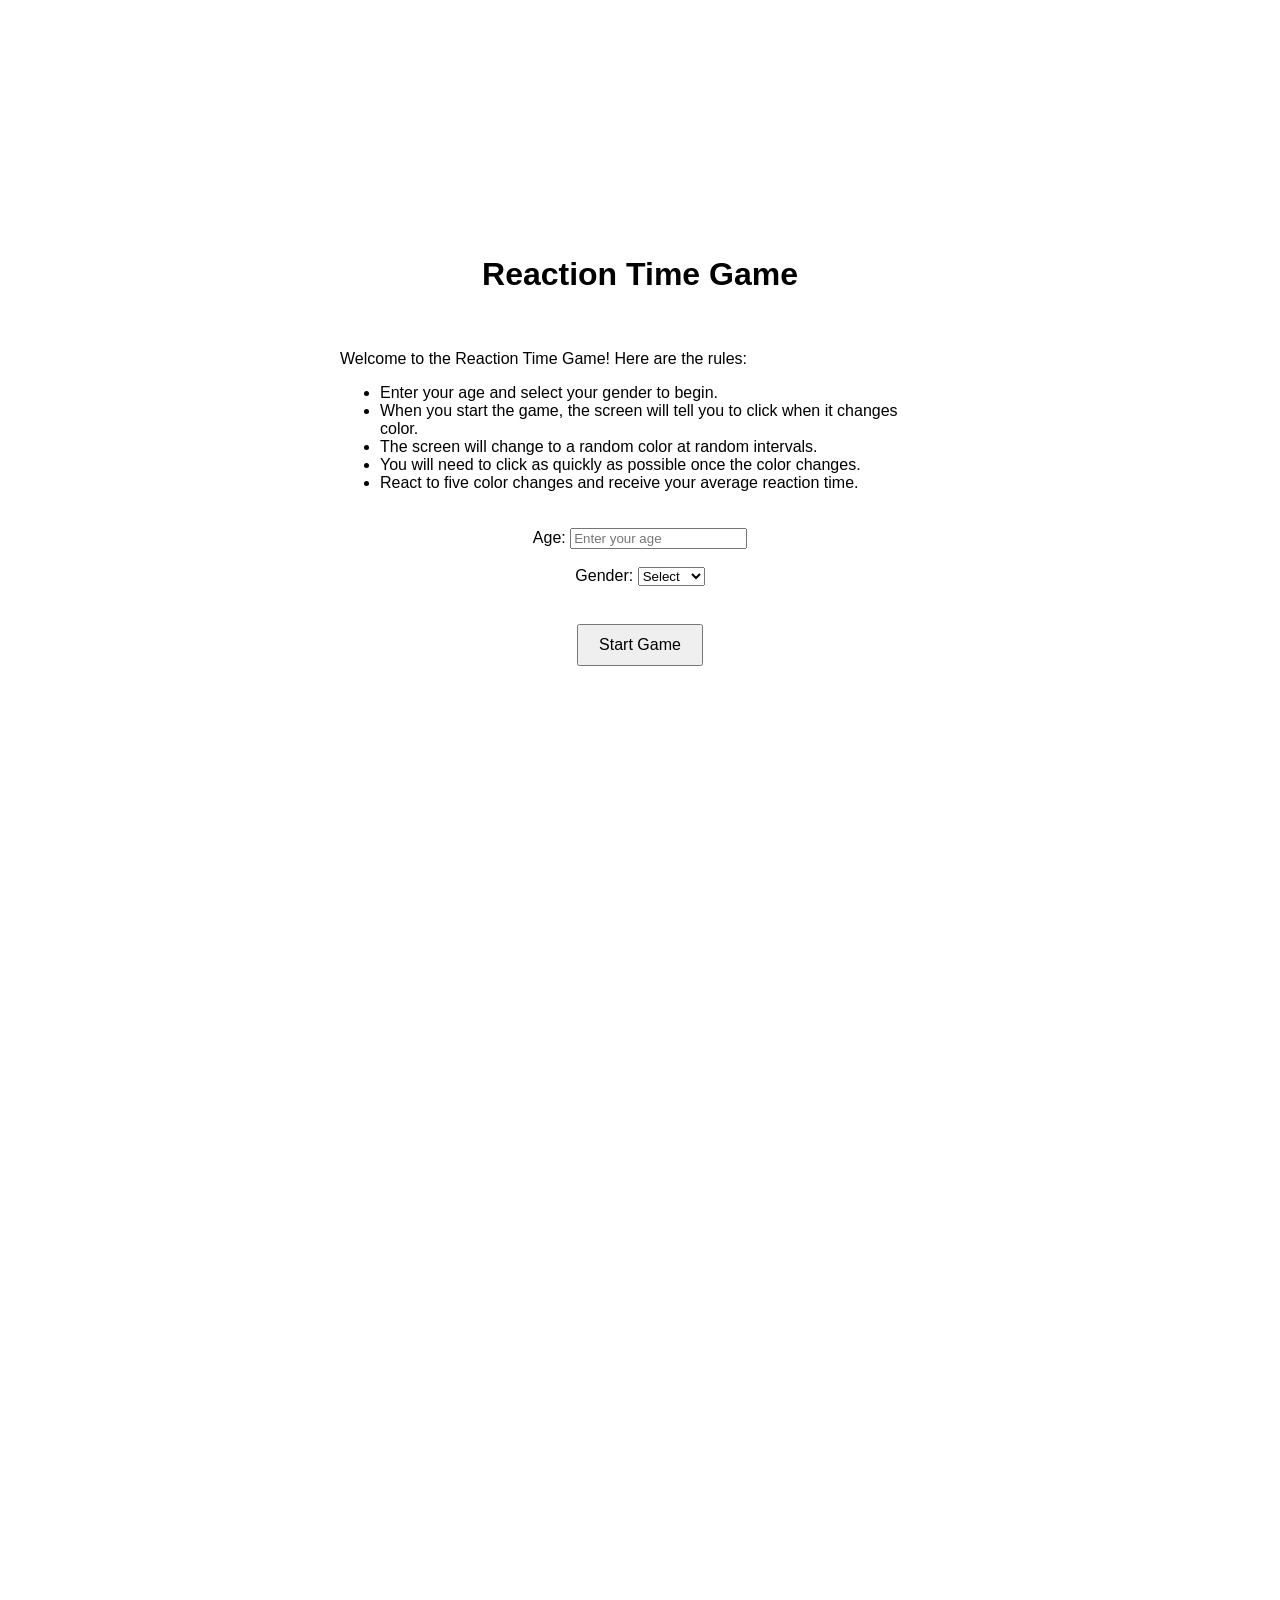
<file: index.html>
<!DOCTYPE html>
<html lang="en">
<head>
    <meta charset="UTF-8">
    <meta name="viewport" content="width=device-width, initial-scale=1.0">
    <title>Reaction Time Game</title>
    <style>
        body {
            margin: 0;
            font-family: Arial, sans-serif;
            text-align: center;
            background-color: white;
        }

        .container {
            display: flex;
            flex-direction: column;
            align-items: center;
            justify-content: center;
            height: 100vh;
        }

        .hidden {
            display: none;
        }

        button {
            padding: 10px 20px;
            font-size: 16px;
            margin-top: 20px;
            cursor: pointer;
        }

        #game-area {
            width: 100vw;
            height: 100vh;
            display: flex;
            align-items: center;
            justify-content: center;
            font-size: 24px;
            font-weight: bold;
            user-select: none;
        }

        #rules {
            margin: 20px;
            font-size: 16px;
            text-align: left;
            max-width: 600px;
        }
    </style>
</head>
<body>
    <div class="container" id="setup">
        <h1>Reaction Time Game</h1>
        <div id="rules">
            <p>Welcome to the Reaction Time Game! Here are the rules:</p>
            <ul>
                <li>Enter your age and select your gender to begin.</li>
                <li>When you start the game, the screen will tell you to click when it changes color.</li>
                <li>The screen will change to a random color at random intervals.</li>
                <li>You will need to click as quickly as possible once the color changes.</li>
                <li>React to five color changes and receive your average reaction time.</li>
            </ul>
        </div>
        <label>
            Age: <input type="number" id="age" placeholder="Enter your age">
        </label>
        <br>
        <label>
            Gender: <select id="gender">
                <option value="">Select</option>
                <option value="male">Male</option>
                <option value="female">Female</option>
            </select>
        </label>
        <br>
        <button id="start-btn">Start Game</button>
    </div>

    <div id="game-area" class="hidden"></div>

    <script>
 const setup = document.getElementById('setup');
        const gameArea = document.getElementById('game-area');
        const startBtn = document.getElementById('start-btn');
        const ageInput = document.getElementById('age');
        const genderInput = document.getElementById('gender');

        let clickTimes = [];
        let colorChanges = 0;
        let startTime;
        let gameInProgress = false;
        const colors = ["red", "blue", "yellow", "purple", "green", "orange"];

        const sound = new Audio('https://www.soundjay.com/button/beep-07.wav'); // Beep sound on color change

        startBtn.addEventListener('click', () => {
            const age = ageInput.value;
            const gender = genderInput.value;

            if (!age || !gender) {
                alert("Please enter your age and select your gender.");
                return;
            }

            setup.classList.add('hidden');
            gameArea.classList.remove('hidden');
            gameArea.textContent = "Click anywhere when the screen changes color";
            startBtn.disabled = true; // Disable the start button
            startGame();
        });

        function startGame() {
            clickTimes = [];
            colorChanges = 0;
            setTimeout(changeColor, randomInterval());
        }

        function randomInterval() {
            return Math.random() * (8000 - 1500) + 1500; // Random interval between 1.5s to 8s
        }

        function changeColor() {
            if (colorChanges >= 5) {
                showResults();
                return;
            }

            const remainingColors = colors.filter(c => c !== gameArea.style.backgroundColor);
            const newColor = remainingColors[Math.floor(Math.random() * remainingColors.length)];
            gameArea.style.backgroundColor = newColor;
            startTime = Date.now();
            gameInProgress = true;

            sound.play(); // Play sound on color change
            document.body.addEventListener('click', registerClick, { once: true });
            colorChanges++;
        }

        function registerClick() {
            const reactionTime = Date.now() - startTime;
            if (!gameInProgress) {
                clickTimes.push(1000); // Penalize early click with 1000ms
            } else {
                clickTimes.push(reactionTime);
            }

            gameArea.style.backgroundColor = "white";
            gameArea.textContent = "Click anywhere when the screen changes color";
            gameInProgress = false;
            setTimeout(changeColor, randomInterval());
        }

        function showResults() {
            const total = clickTimes.reduce((sum, time) => sum + time, 0);
            const average = total / clickTimes.length;
            gameArea.style.backgroundColor = "white";
            gameArea.textContent = `Results:\nTimes: ${clickTimes.join("ms, ")}ms\nAverage: ${average.toFixed(2)}ms`;

            // Enable the start button after the game ends
            startBtn.disabled = false;

            // Transmit to Supabase (use your API credentials here)
            const userData = {
                age: ageInput.value,
                gender: genderInput.value,
                reactionTimes: clickTimes,
                averageTime: average.toFixed(2)
            };

            fetch('https://zgpaebwhtyjyhsshmlwc.supabase.co/rest/v1/Responses', {
                method: 'POST',
                headers: {
                    'Content-Type': 'application/json',
                    'apikey': 'eyJhbGciOiJIUzI1NiIsInR5cCI6IkpXVCJ9.eyJpc3MiOiJzdXBhYmFzZSIsInJlZiI6InpncGFlYndodHlqeWhzc2htbHdjIiwicm9sZSI6ImFub24iLCJpYXQiOjE3MzY4Mjg4NjgsImV4cCI6MjA1MjQwNDg2OH0.jzPqBdqQnl9s_D9uGwZ7jTARkgBvL2sc8nc93d4s_Vg',
                    'Authorization': 'Bearer eyJhbGciOiJIUzI1NiIsInR5cCI6IkpXVCJ9.eyJpc3MiOiJzdXBhYmFzZSIsInJlZiI6InpncGFlYndodHlqeWhzc2htbHdjIiwicm9sZSI6ImFub24iLCJpYXQiOjE3MzY4Mjg4NjgsImV4cCI6MjA1MjQwNDg2OH0.jzPqBdqQnl9s_D9uGwZ7jTARkgBvL2sc8nc93d4s_Vg'
                },
                body: JSON.stringify(userData)
            })
            .then(response => {
                return response.json(); // Parse the JSON response
            })
            .then(data => {
                console.log('Data submitted to Supabase:', data);
            })
            .catch(error => {
                console.error('Error:', error);
            });
        }
</script>
</body>
</html>
</file>
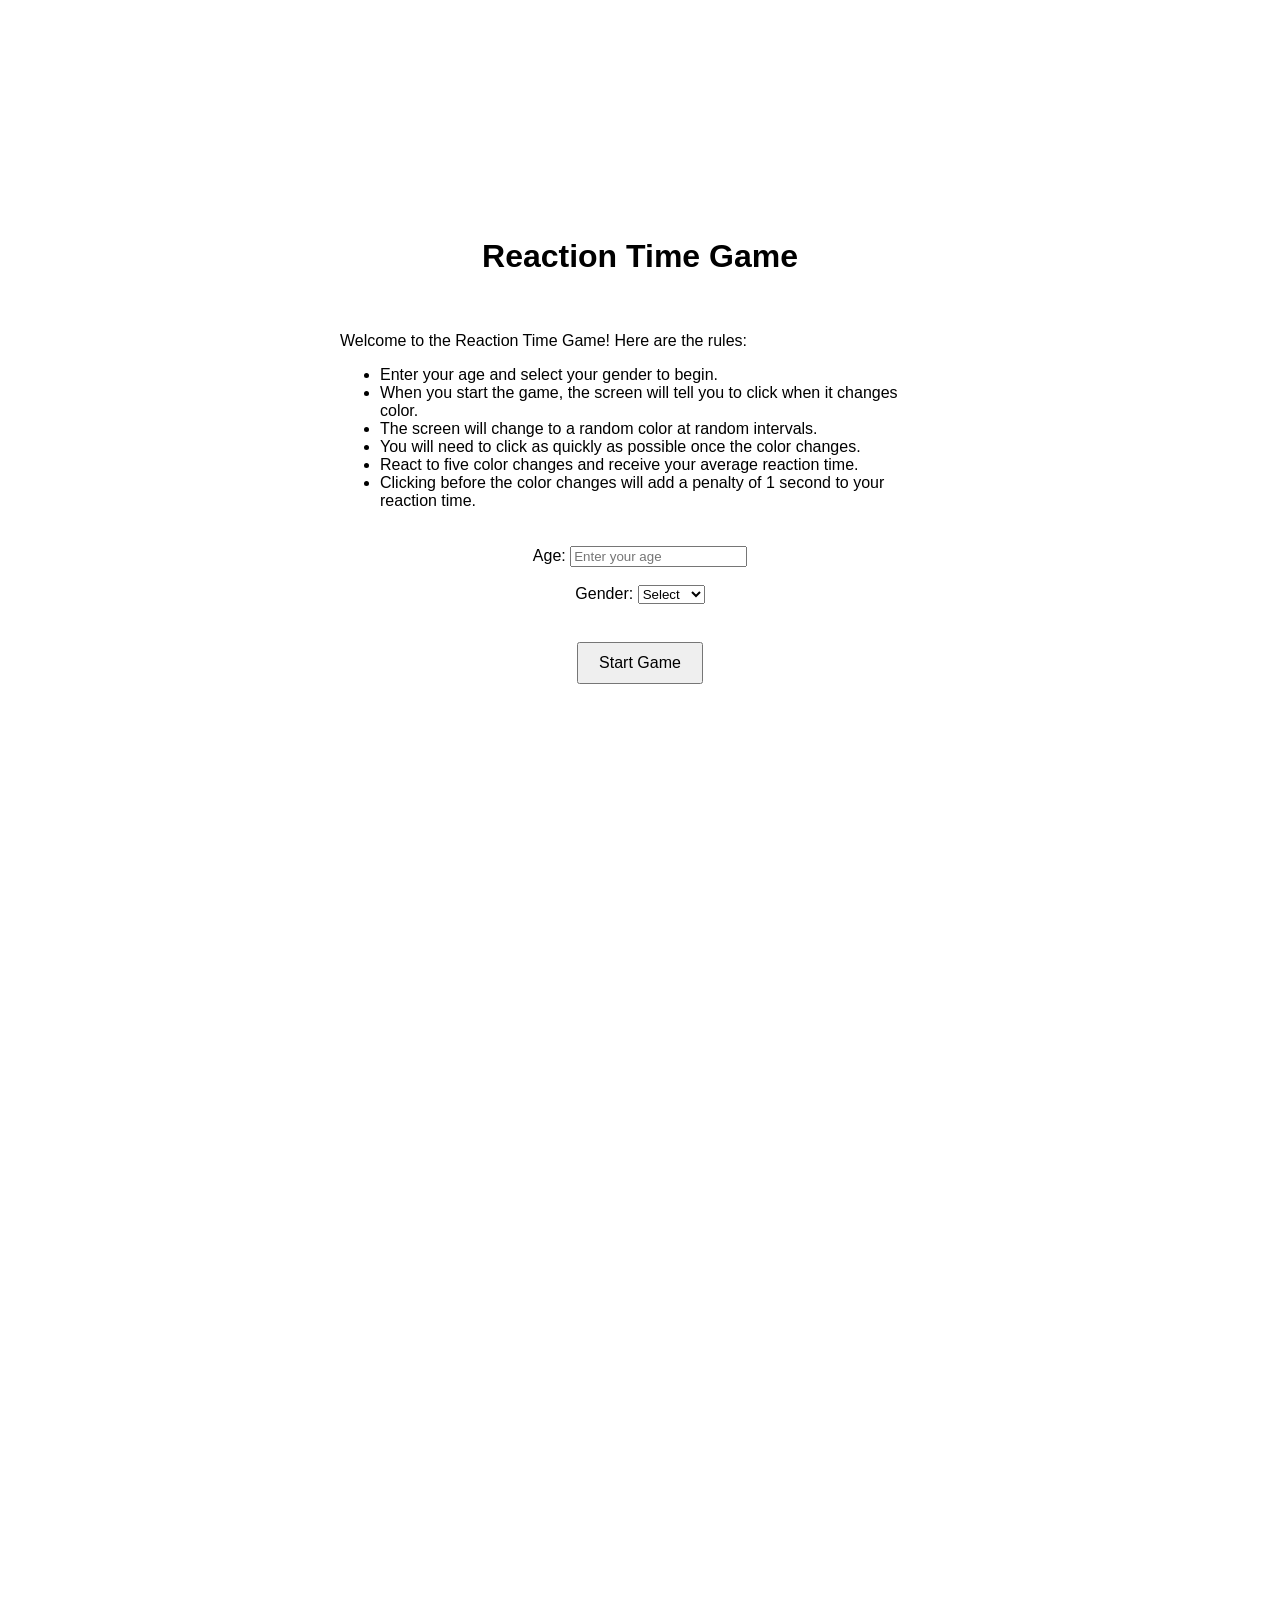
<file: reaction_time_game.html>
<!DOCTYPE html>
<html lang="en">
<head>
    <meta charset="UTF-8">
    <meta name="viewport" content="width=device-width, initial-scale=1.0">
    <title>Reaction Time Game</title>
    <style>
        body {
            margin: 0;
            font-family: Arial, sans-serif;
            text-align: center;
            background-color: white;
        }

        .container {
            display: flex;
            flex-direction: column;
            align-items: center;
            justify-content: center;
            height: 100vh;
        }

        .hidden {
            display: none;
        }

        button {
            padding: 10px 20px;
            font-size: 16px;
            margin-top: 20px;
            cursor: pointer;
        }

        #game-area {
            width: 100vw;
            height: 100vh;
            display: flex;
            align-items: center;
            justify-content: center;
            font-size: 24px;
            font-weight: bold;
            user-select: none;
        }

        #rules {
            margin: 20px;
            font-size: 16px;
            text-align: left;
            max-width: 600px;
        }
    </style>
</head>
<body>
    <div class="container" id="setup">
        <h1>Reaction Time Game</h1>
        <div id="rules">
            <p>Welcome to the Reaction Time Game! Here are the rules:</p>
            <ul>
                <li>Enter your age and select your gender to begin.</li>
                <li>When you start the game, the screen will tell you to click when it changes color.</li>
                <li>The screen will change to a random color at random intervals.</li>
                <li>You will need to click as quickly as possible once the color changes.</li>
                <li>React to five color changes and receive your average reaction time.</li>
                <li>Clicking before the color changes will add a penalty of 1 second to your reaction time.</li>
            </ul>
        </div>
        <label>
            Age: <input type="number" id="age" placeholder="Enter your age">
        </label>
        <br>
        <label>
            Gender: <select id="gender">
                <option value="">Select</option>
                <option value="male">Male</option>
                <option value="female">Female</option>
            </select>
        </label>
        <br>
        <button id="start-btn">Start Game</button>
    </div>

    <div id="game-area" class="hidden"></div>

    <script>
        const setup = document.getElementById('setup');
        const gameArea = document.getElementById('game-area');
        const startBtn = document.getElementById('start-btn');
        const ageInput = document.getElementById('age');
        const genderInput = document.getElementById('gender');

        let clickTimes = [];
        let colorChanges = 0;
        let startTime;
        let gameInProgress = false;
        const colors = ["red", "blue", "yellow", "purple", "green", "orange"];

        startBtn.addEventListener('click', () => {
            const age = ageInput.value;
            const gender = genderInput.value;

            if (!age || !gender) {
                alert("Please enter your age and select your gender.");
                return;
            }

            setup.classList.add('hidden');
            gameArea.classList.remove('hidden');
            gameArea.textContent = "Click anywhere when the screen changes color";
            startGame();
        });

        function startGame() {
            clickTimes = [];
            colorChanges = 0;
            setTimeout(changeColor, randomInterval());
        }

        function randomInterval() {
            return Math.random() * (8000 - 1500) + 1500;
        }

        function changeColor() {
            if (colorChanges >= 5) {
                showResults();
                return;
            }

            const remainingColors = colors.filter(c => c !== gameArea.style.backgroundColor);
            const newColor = remainingColors[Math.floor(Math.random() * remainingColors.length)];
            gameArea.style.backgroundColor = newColor;
            startTime = Date.now();
            gameInProgress = true;

            document.body.addEventListener('click', registerClick, { once: true });
            colorChanges++;
        }

        function registerClick() {
            const reactionTime = Date.now() - startTime;
            if (!gameInProgress) {
                clickTimes.push(1000); // Penalize early click with 1000ms
            } else {
                clickTimes.push(reactionTime);
            }

            gameArea.style.backgroundColor = "white";
            gameArea.textContent = "Click anywhere when the screen changes color";
            gameInProgress = false;
            setTimeout(changeColor, randomInterval());
        }

        function showResults() {
            const total = clickTimes.reduce((sum, time) => sum + time, 0);
            const average = total / clickTimes.length;
            gameArea.style.backgroundColor = "white";
            gameArea.textContent = `Results:\nTimes: ${clickTimes.join("ms, ")}ms\nAverage: ${average.toFixed(2)}ms`;

            // Transmit to Supabase (use your API credentials here)
            const userData = {
                age: ageInput.value,
                gender: genderInput.value,
                reactionTimes: clickTimes,
                averageTime: average.toFixed(2)
            };

            fetch('https://zgpaebwhtyjyhsshmlwc.supabase.co', {
                method: 'POST',
                headers: {
                    'Content-Type': 'application/json',
                    'apikey': 'eyJhbGciOiJIUzI1NiIsInR5cCI6IkpXVCJ9.eyJpc3MiOiJzdXBhYmFzZSIsInJlZiI6InpncGFlYndodHlqeWhzc2htbHdjIiwicm9sZSI6ImFub24iLCJpYXQiOjE3MzY4Mjg4NjgsImV4cCI6MjA1MjQwNDg2OH0.jzPqBdqQnl9s_D9uGwZ7jTARkgBvL2sc8nc93d4s_Vg',
                    'Authorization': 'Bearer eyJhbGciOiJIUzI1NiIsInR5cCI6IkpXVCJ9.eyJpc3MiOiJzdXBhYmFzZSIsInJlZiI6InpncGFlYndodHlqeWhzc2htbHdjIiwicm9sZSI6ImFub24iLCJpYXQiOjE3MzY4Mjg4NjgsImV4cCI6MjA1MjQwNDg2OH0.jzPqBdqQnl9s_D9uGwZ7jTARkgBvL2sc8nc93d4s_Vg'
                },
                body: JSON.stringify(userData)
            })
            .then(response => response.json())
            .then(data => console.log('Data submitted to Supabase:', data))
            .catch(error => console.error('Error:', error));
        }
    </script>
</body>
</html>
</file>
